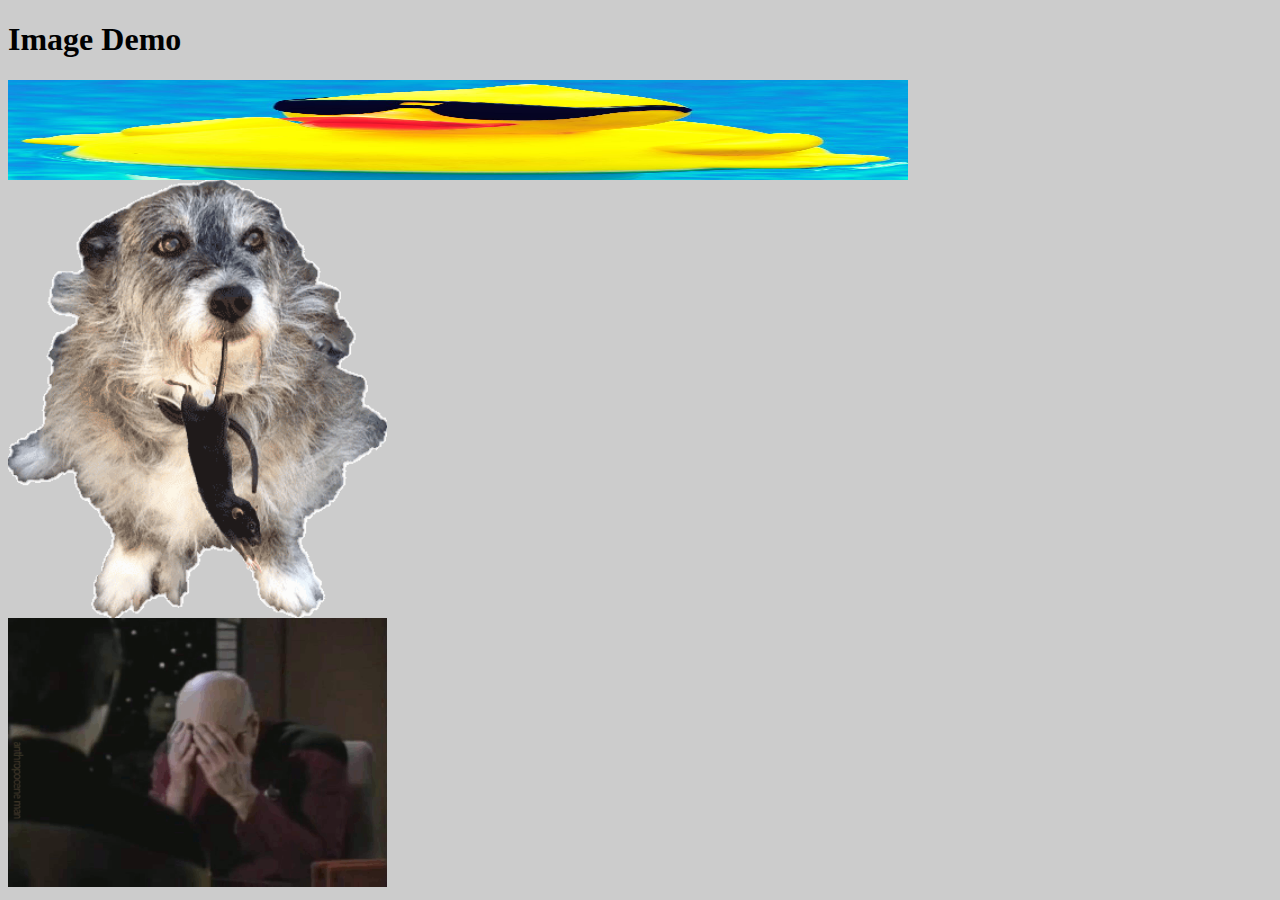
<file: class-05-images-color-text/demo-images/index.html>
<!DOCTYPE html>
<html>

<head>
  <meta charset="utf-8">
  <title>Image Demo 201d38</title>
  <link rel="stylesheet" href="style.css" />
</head>

<body>
  <h1>Image Demo</h1>
  <img id="duck" src="img/duck-shades.jpg" alt="This is an image of a rubber duck wearing sunglasses" title="Check out this cool smooth ducky" />

  <img id="darcy" src="img/darcy-rat.png" alt="Mr Darcy, a dog" title="Darcy, as usual, eating a rat" />

  <img id="picard" src="img/infinite-facepalm.gif" alt="Picard facepalm" title="Oh geez not this crap again and again and again..." />
</body>

</html>
</file>
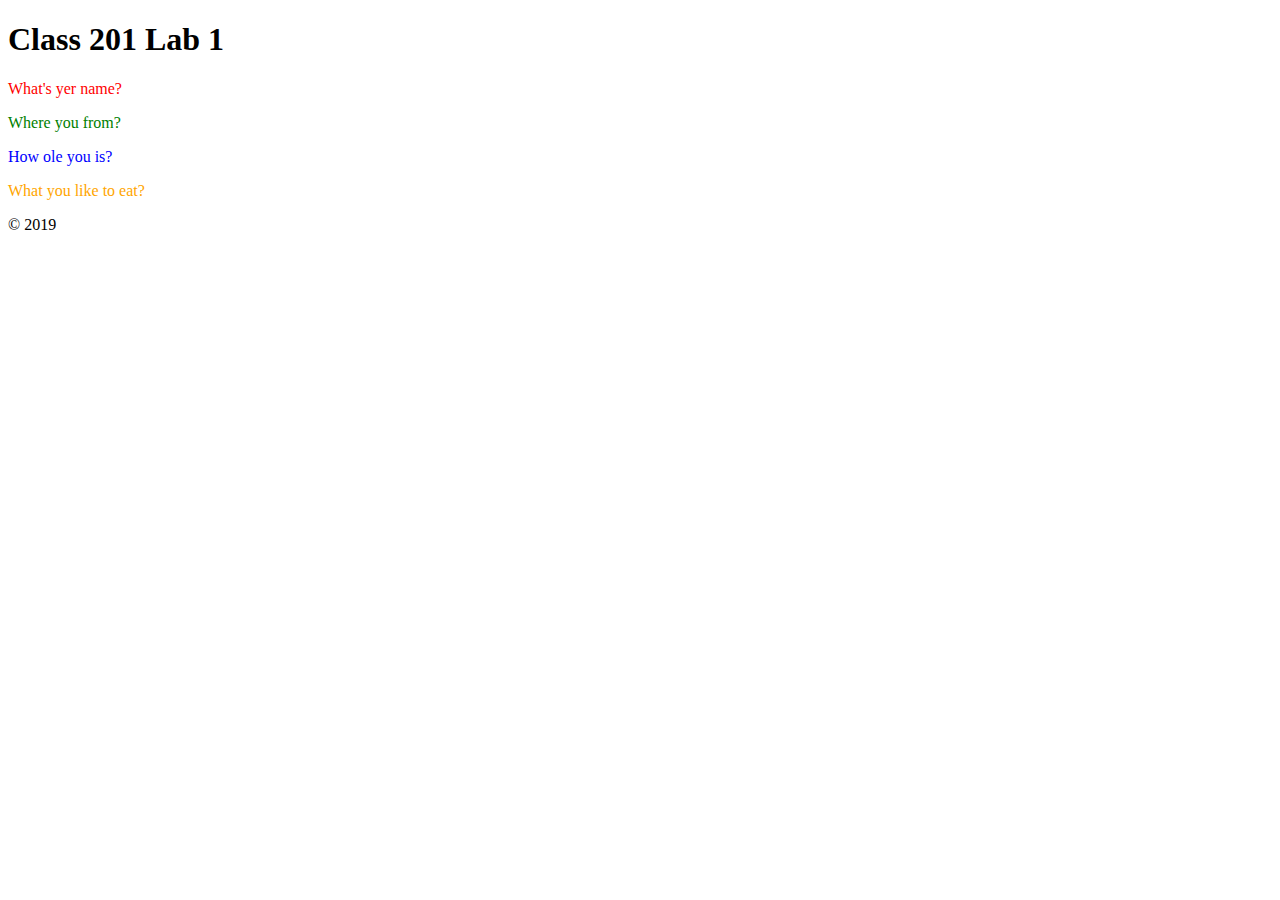
<file: class-01-toolbelt-terminal-git/code-demos/dario-d1/index.html>
<!DOCTYPE html>
<html>
  <head>
    <meta charset="utf-8">
    <meta name="viewport" content="width=device-width">
    <title>repl.it</title>
    <style> 
       p {
         font-family: Verdana;
         
       }
    </style>
  </head>
  <body>
    <header></header>
    <main>
      <h1>Class 201 Lab 1</h1>
      <p style="color: red;" >What's yer name?</p>
      <p style="color: green;">Where you from?</p>
      <p style="color: blue;">How ole you is?</p>
      <p style="color: orange;">What you like to eat?</p>
    </main>
    <footer>
      &copy; 2019
    </footer>
    <script>
     var question1 = "What's yer name?";

     var response1;

     var reply;
   

     response1 = prompt(question1);
     console.log("Name: " + response1);
     reply = "Welcome " + response1 + " ";
     alert(reply);


    //  var questions = [
    //  "What's yer name?",
    //  "Where you from?",
    //  "How ole you is?",
    //  "What you like to eat?"
    //  ];

    //  var index = 0;
    //  while (index < questions.length) {
    //    var response = prompt(questions[index]);
    //    console.log("Question ", index + 1, response);
    //    reply = `Hmmm ${response}, Noted`;
    //    alert(reply);
    //   //  index = index + 1;
    //   // index += 1;
    //   index++;
    //  }
    //  alert(questions[questions.length -1]);

    </script>
  </body>
</html>
</file>
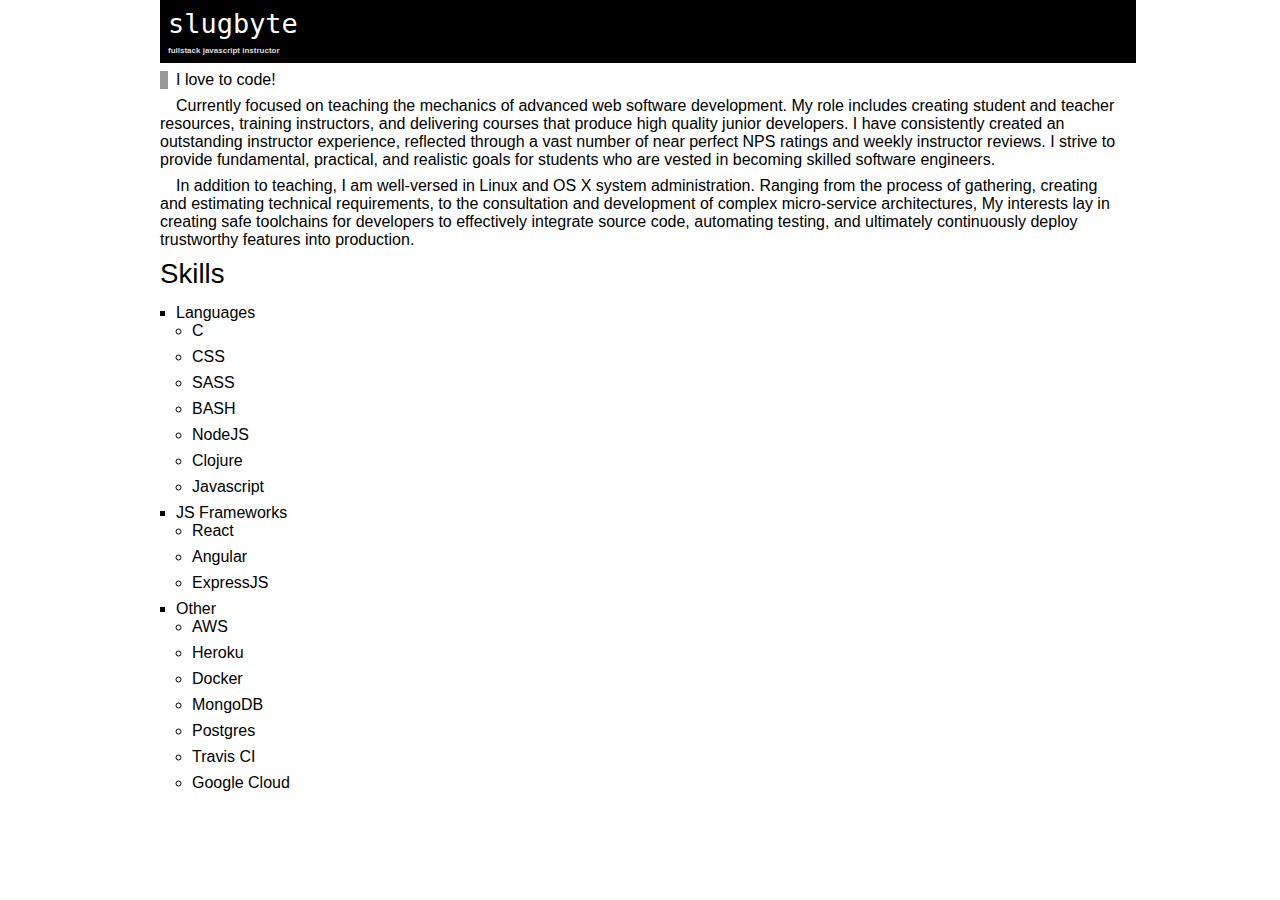
<file: class-02-intro-html-css-js-arrays/code-demos/duncan-d21/index.html>
<!DOCTYPE html>
<html>
  <head>
    <title> About Me </title>
  </head>
  <body>
    <header>
      <h1> slugbyte </h1> 
      <p> fullstack javascript instructor </p>
    </header>
    <main>
      <blockquote> I love to code! </blockquote>
      <p> Currently focused on teaching the mechanics of advanced web software development. My role includes creating student and teacher resources, training instructors, and delivering courses that produce high quality junior developers. I have consistently created an outstanding instructor experience, reflected through a vast number of near perfect NPS ratings and weekly instructor reviews. I strive to provide fundamental, practical, and realistic goals for students who are vested in becoming skilled software engineers. </p>
      <p> In addition to teaching, I am well-versed in Linux and OS X system administration. Ranging from the process of gathering, creating and estimating technical requirements, to the consultation and development of complex micro-service architectures, My interests lay in creating safe toolchains for developers to effectively integrate source code, automating testing, and ultimately continuously deploy trustworthy features into production.
      </p>
      <h2> Skills </h2>
      <ul>
        <li> 
          Languages 
          <ul>
            <li>C</li>
            <li>CSS</li>
            <li>SASS</li>
            <li>BASH</li>
            <li>NodeJS </li>
            <li>Clojure</li>
            <li>Javascript</li>
          </ul>
        </li>
        <li> 
          JS Frameworks 
          <ul>
            <li> React </li>
            <li> Angular </li>
            <li> ExpressJS </li>
          </ul>
        </li>
        <li> 
          Other 
          <ul>
            <li> AWS </li> 
            <li> Heroku </li>
            <li> Docker </li>
            <li> MongoDB </li>
            <li> Postgres </li>
            <li> Travis CI </li>
            <li> Google Cloud </li>
          </ul>
        </li>
      
      </ul>
    </main>
    <link rel="stylesheet" type="text/css" href="style.css" >
    <script src="app.js"> </script>
  </body>
</html>
</file>
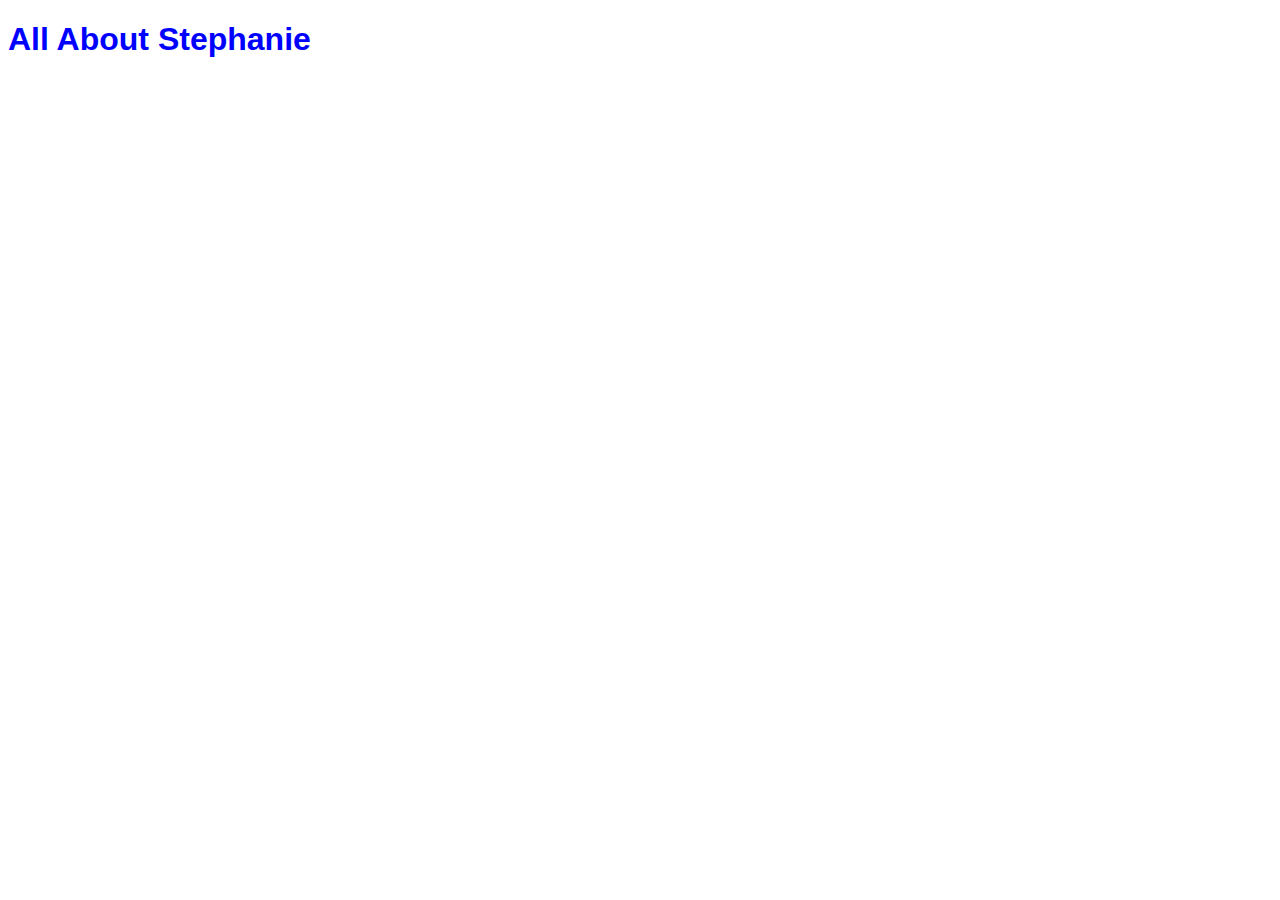
<file: class-02-intro-html-css-js-arrays/code-demos/stephanie-demo/index.html>
<!DOCTYPE html>
<html>
  <head>
    <title>About Me</title>
    <link href="css/style.css" type="text/css" rel="stylesheet"/>
  </head>
  <body>
    <h1>All About Stephanie</h1>
    <script src="js/app.js"></script>
  </body>
</html>
</file>
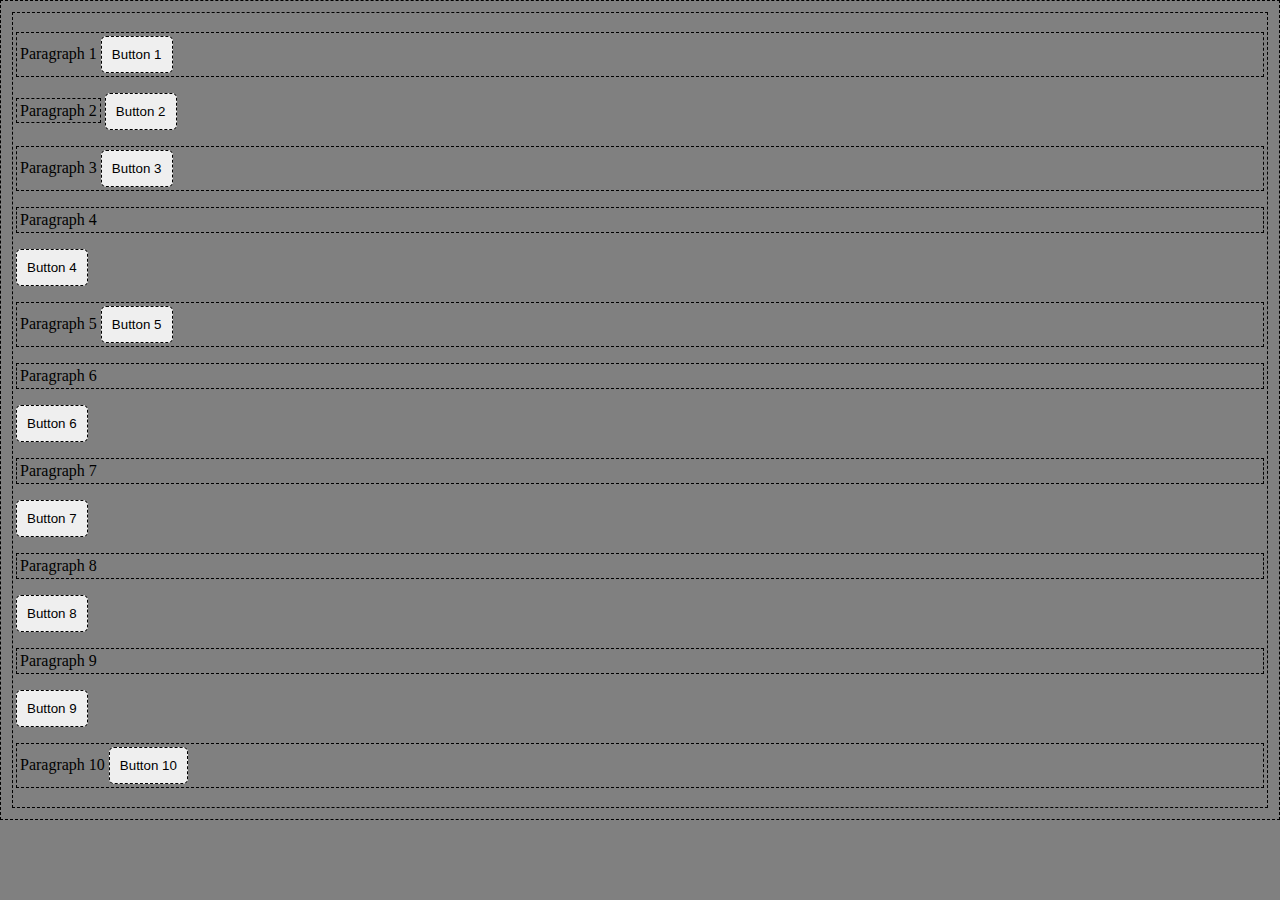
<file: class-04-links-functions-layouts/code-demos/sam-layout/index.html>
<!DOCTYPE html>
<html>
  <head>
    <meta charset="utf-8">
    <link rel="stylesheet" type="text/css" href="style.css">
    <title>2/18 Demo - CSS layout demo</title>
  </head>
  <body>
    <p class="one">Paragraph 1
      <button id="button-one">Button 1</button>
    </p>

    <p class="two">Paragraph 2</p>
    <button id="button-two">Button 2</button>

    <p class="three">Paragraph 3
      <button id="button-three">Button 3</button>
    </p>

    <p class="four">Paragraph 4</p>
      <button id="button-four">Button 4</button>

    <p class="five">Paragraph 5
      <button id="button-five">Button 5</button>
    </p>

    <p class="six">Paragraph 6</p>
      <button id="button-six">Button 6</button>

    <p class="seven">Paragraph 7</p>
      <button id="button-seven">Button 7</button>

    <p class="eight">Paragraph 8</p>
      <button id="button-eight">Button 8</button>

    <p class="nine">Paragraph 9</p>
      <button id="button-nine">Button 9</button>

    <p class="ten">Paragraph 10
      <button id="button-ten">Button 10</button>
    </p>

    <script src="app.js"></script>
  </body>
</html>
</file>
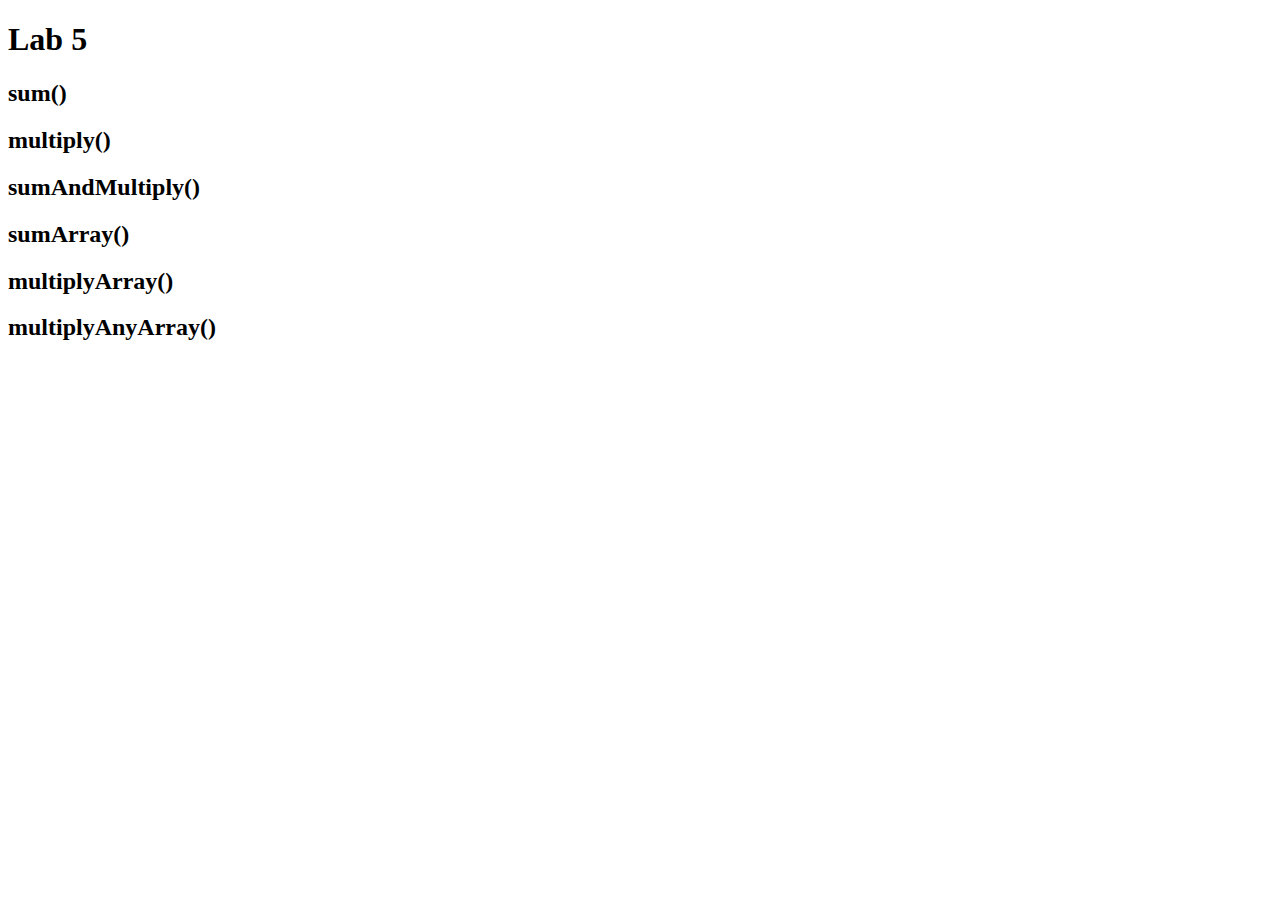
<file: class-05-images-color-text/lab-a/starter-code/index.html>
<!DOCTYPE html>
<html>

  <head>
    <title>Lab 5</title>
  </head>

  <body>
    <h1>Lab 5</h1>

    <h2>sum()</h2>
    <p></p>

    <h2>multiply()</h2>
    <p></p>

    <h2>sumAndMultiply()</h2>
    <p></p>

    <h2>sumArray()</h2>
    <p></p>

    <h2>multiplyArray()</h2>
    <p></p>
    
    <h2>multiplyAnyArray()</h2>
    <p></p>

    <script src="tests.js" type="text/javascript"></script>
    <script src="app.js" type="text/javascript"></script>
  </body>
</html>
</file>
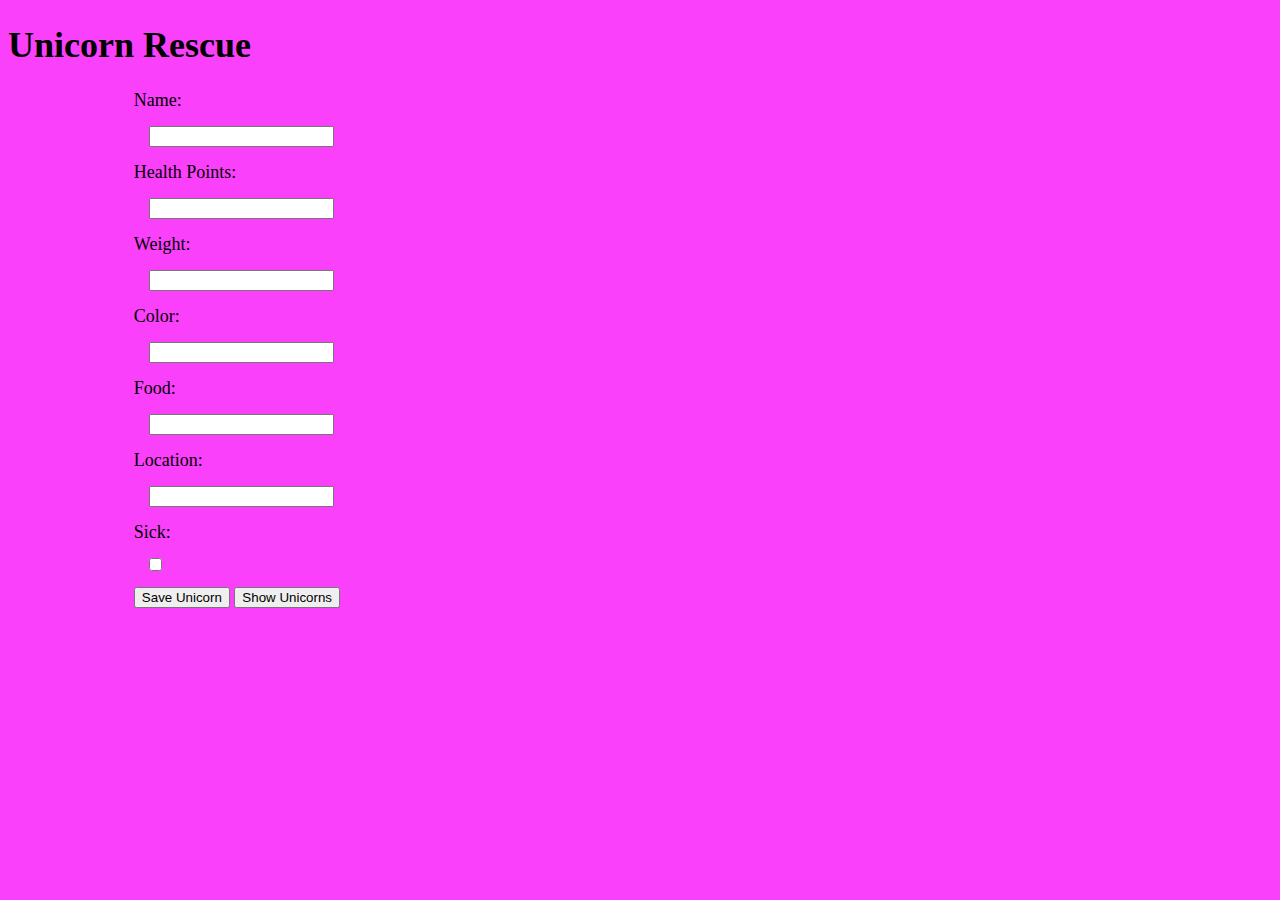
<file: class-06-objects-DOM/code-demos/dario/index.html>
<!DOCTYPE html>
<html lang="en">
  <head>
    <meta charset="UTF-8" />
    <meta name="viewport" content="width=device-width, initial-scale=1.0" />
    <link rel="stylesheet" href="css/style.css" />
    <title>Unicorn Rescue</title>
  </head>
  <body>
    <h1>Unicorn Rescue</h1>

    <main>
      <form action="#" method="GET">
        <label for="unicornName">Name:</label>
        <input type="text" id="unicornName" name="unicornName" />
        <label for="hp">Health Points:</label>
        <input type="text" id="hp" />
        <label for="weight">Weight:</label>
        <input type="text" id="weight" />
        <label for="color">Color:</label>
        <input type="text" id="color" />
        <label for="food">Food:</label>
        <input type="text" id="food" />
        <label for="location">Location:</label>
        <input type="text" id="location" />
        <label for="sick">Sick:</label>
        <input type="checkbox" id="sick" />
        <button type="button" id="saveButton">Save Unicorn</button>
        <button type="button" id="displayButton">Show Unicorns</button>
      </form>

      <ul id="saved"></ul>
    </main>

    <script src="js/app.js"></script>
  </body>
</html>
</file>
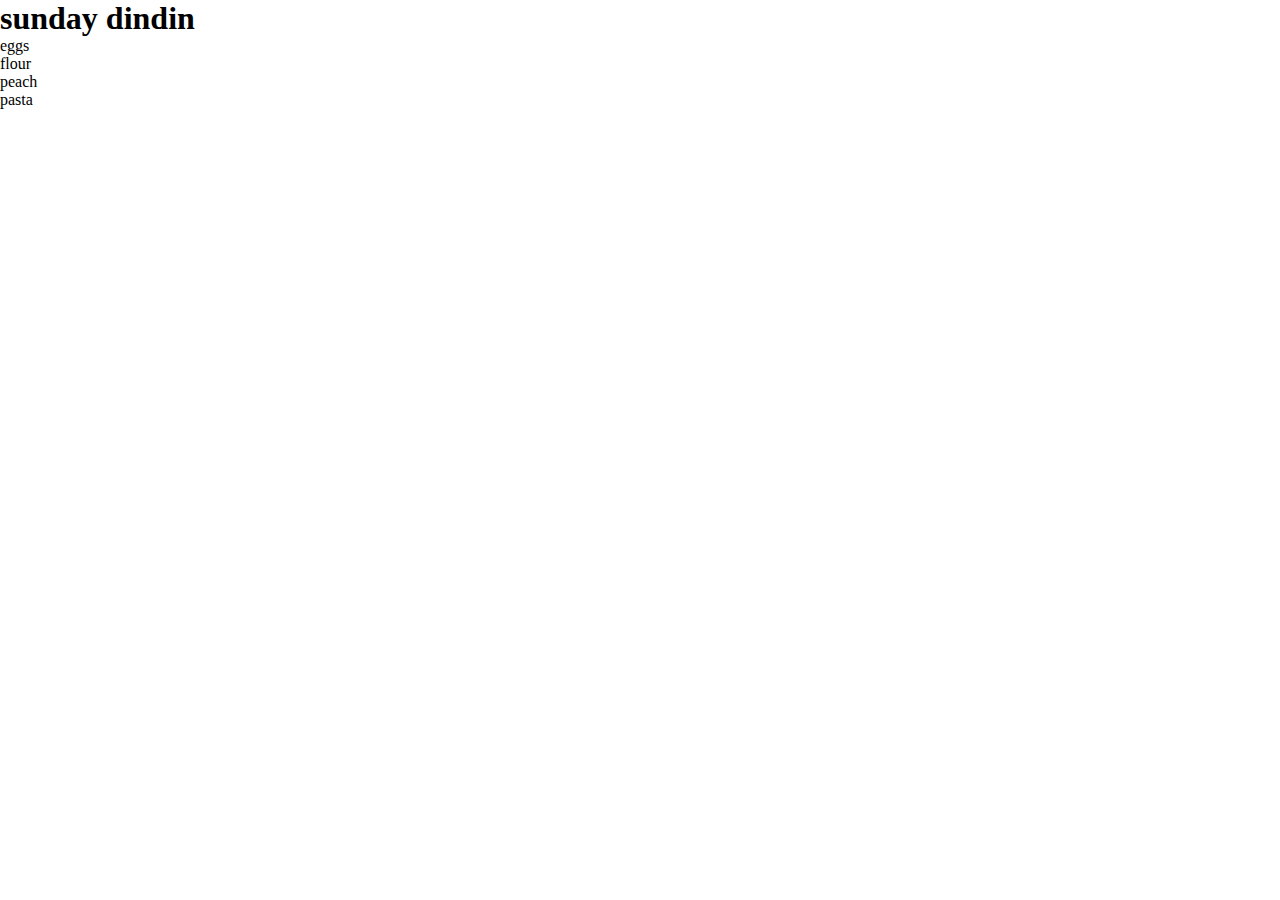
<file: class-06-objects-DOM/code-demos/duncan-d21/index.html>
<!DOCTYPE html>
<html>
  <head>
    <title> Hello world </title>
  </head>
  <body>
    <h1 id="title"> EXAMPLE </h1>
    <ul id="ingredients"></ul>

    <link href="style.css" rel="stylesheet" type="text/css" />
    <script src="app.js" > </script>
  </body>
</html>
</file>
<file: class-05-images-color-text/demo-images/style.css>
#duck {
  width: 900px;
  height: 100px;
}


/* #darcy {
  width: 900px;
} */

img {
  display: block;
  width: 30%;
  /* margin-bottom: 30px; */
  /* border: 1px solid black; */
  /* border-radius: 100px; */
}

body {
  background-color: #ccc;
}


/* #duck {
  width: 250px;
  height: 500px;
} */


/* #darcy {
  width: 500px;
  height: 100px;
} */
</file>
<file: class-02-intro-html-css-js-arrays/code-demos/duncan-d21/style.css>
* {
  width: 100%;
  height: auto;
  padding: 0px;
  margin: 0px;
  font-weight: normal;
  list-style:  none;
  font-size: 1em;
  font-family: sans-serif;;
}

body {
  width: 960px;
  margin: 0 auto;
}

h1, h2, h3, h4 {
  margin: 1.414em 0 0.5em;
  font-weight: inherit;
  line-height: 1.2;
}

h1 {
  margin-top: 0;
  font-size: 2.074em;
}

h2 {font-size: 1.728em;}

h3 {font-size: 1.44em;}

h4 {font-size: 1.2em;}

header {
  color: white;
  background: black;
  padding: 0.5em;
  margin-bottom: 0.5em;
}

header h1 {
  font-family: monospace;
}

header p {
  font-size: 0.5em;
  font-weight: bold;;
  color: #ddd;
  margin-top: -1em; 
}

main * {
  margin-bottom: 0.5em;
}

main p {
  background: white;
  text-indent: 1em;
}

main blockquote {
  border-left: 0.5em solid #999; 
  padding-left: 0.5em;
}

main h2 {
  margin-top: 0;
}

main ul, li {
  margin-left: 0.5em;
  list-style: square;
} 

main ul ul li{
  list-style: circle;
}
</file>
<file: class-02-intro-html-css-js-arrays/code-demos/stephanie-demo/css/style.css>
* {
  font-family: sans-serif;
}

h1 {
  color: blue;
}
</file>
<file: class-04-links-functions-layouts/code-demos/sam-layout/style.css>
* {
  border: 1px dashed black;
  padding: 3px;
}

body {
    background-color: gray;
}

/*p {
   display: inline-block;
}*/

.two {
  display: inline;
}

.green {
  color: green;
}

img {
  width: 50px;
}

button {
  padding: 10px;
  border-radius: 5px;
}
</file>
<file: class-06-objects-DOM/code-demos/dario/css/style.css>
body {
  background: rgb(251, 64, 251);
  font-size: 18px;
}

input {
  display: block;
  margin: 15px;
}

ul {
  float: right;
}

main {
  width: 60%;
  display: flex;
  flex: row;
  justify-content: space-around;
}
</file>
<file: class-06-objects-DOM/code-demos/duncan-d21/style.css>
/* reset */

* {
  width: 100%;
  margin: 0;
  padding: 0;
  box-sizing: border-box;
}

html, body {
  height: 100%;
}
</file>
